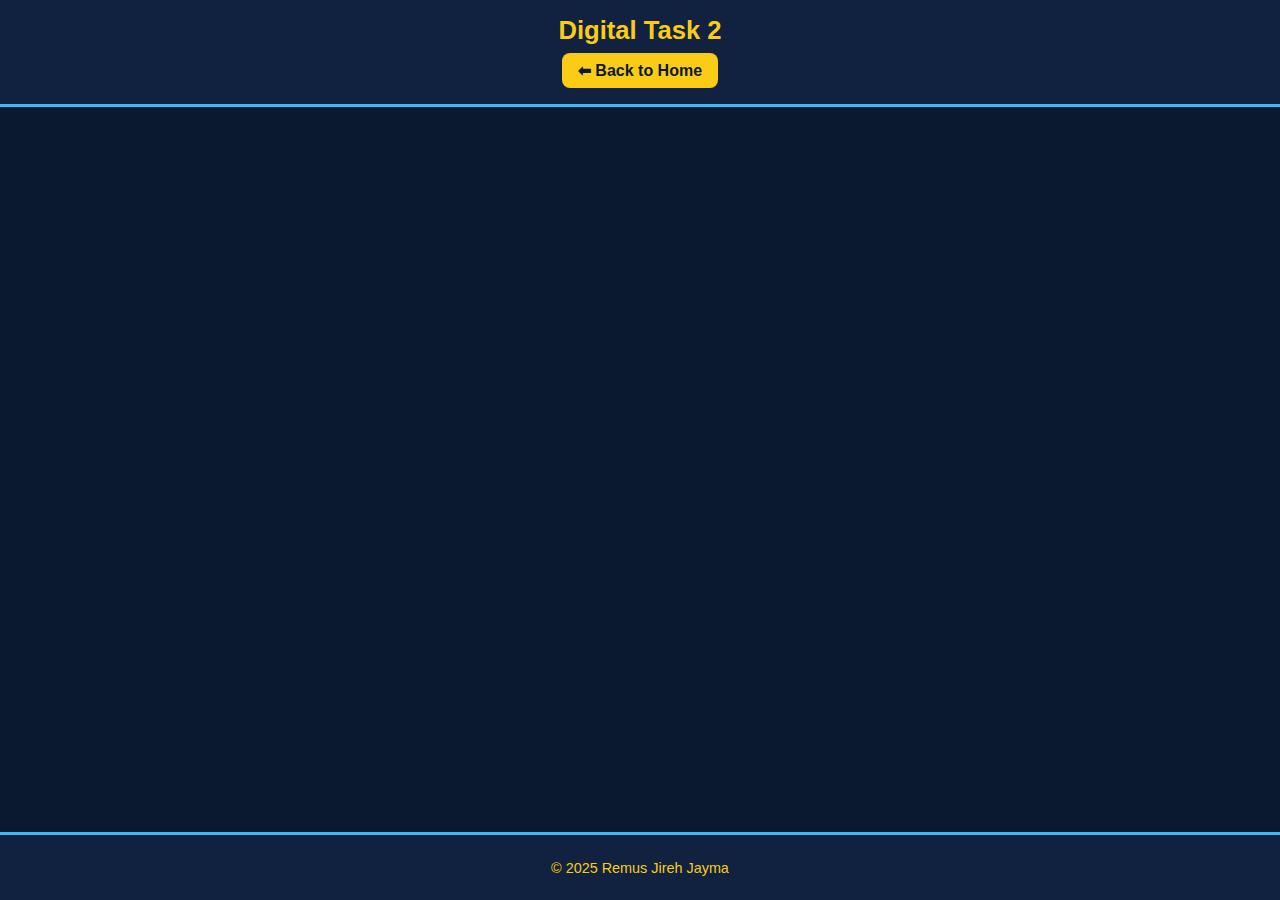
<file: experiment2.html>
<!DOCTYPE html>
<html lang="en">
<head>
  <meta charset="UTF-8" />
  <meta name="viewport" content="width=device-width, initial-scale=1.0"/>
  <title>Digital Task 2 - Digital Portfolio</title>
  <link rel="stylesheet" href="style1.css" />
  <style>
    body {
      margin: 0;
      font-family: 'Poppins', sans-serif;
      background: #0a192f; /* dark blue */
      color: #facc15; /* invincible yellow */
      display: flex;
      flex-direction: column;
      min-height: 100vh;
    }

    header {
      background: #112240;
      padding: 16px;
      text-align: center;
      border-bottom: 3px solid #38bdf8;
    }

    header h1 {
      font-size: 1.6rem;
      margin: 0;
    }

    .back-btn {
      display: inline-block;
      margin-top: 8px;
      padding: 8px 16px;
      border-radius: 8px;
      background: #facc15;
      color: #0a192f;
      text-decoration: none;
      font-weight: 600;
      transition: background 0.3s;
    }

    .back-btn:hover {
      background: #fde047;
    }

    .pdf-container {
      flex: 1;
      padding: 0;
      margin: 0;
      height: calc(100vh - 100px); /* full height minus header/footer */
    }

    .pdf-container iframe {
      width: 100%;
      height: 100%;
      border: none;
    }

    footer {
      background: #112240;
      text-align: center;
      padding: 10px;
      border-top: 3px solid #38bdf8;
      font-size: 0.9rem;
    }
  </style>
</head>
<body>
  <header>
    <h1>Digital Task  2</h1>
    <a href="index.html" class="back-btn">⬅ Back to Home</a>
  </header>

  <div class="pdf-container">
    <!-- Replace with your actual PDF path -->
    <iframe src="https://www.canva.com/design/DAGzxVLUfR0/fDUYLXy-PfW88b9pgKrRLQ/edit"></iframe>
  </div>

  <footer>
    <p>&copy; 2025 Remus Jireh Jayma</p>
  </footer>
</body>
</html>
</file>
<file: style1.css>
html, body {
  height: 100%;
  margin: 0;
  display: flex;
  flex-direction: column;
  font-family: 'Poppins', sans-serif;
  background: #0a192f;
  color: #facc15;
}

header {
  background: #112240;
  padding: 16px;
  text-align: center;
  border-bottom: 3px solid #38bdf8;
  flex-shrink: 0;
}

.pdf-container {
  flex-grow: 1;
  display: flex;
  margin: 0;
  padding: 0;
  min-height: 0; /* important for flexbox */
}

.pdf-container iframe {
  flex-grow: 1;
  width: 100%;
  height: 100%;
  border: none;
  display: block;
}

footer {
  background: #112240;
  text-align: center;
  padding: 10px;
  border-top: 3px solid #38bdf8;
  font-size: 0.9rem;
  flex-shrink: 0;
}
</file>
